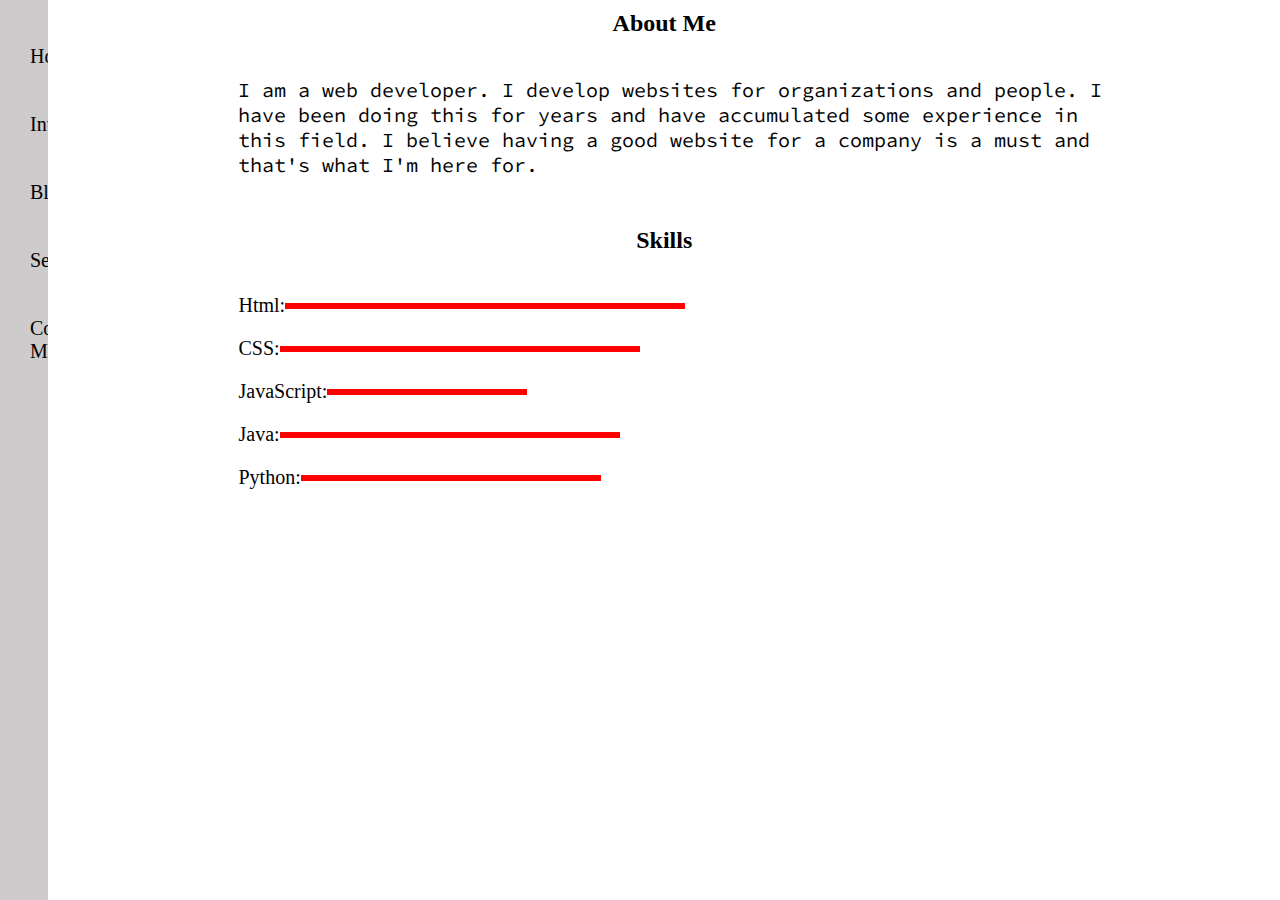
<file: intro.html>
<!DOCTYPE html>
<html lang="en">
<head>
    <meta charset="UTF-8">
    <meta http-equiv="X-UA-Compatible" content="IE=edge">
    <meta name="viewport" content="width=device-width, initial-scale=1.0">
    <title>Document</title>
    <link rel="Stylesheet" href="./style.css">
</head>
<body>
    <div class="container">
    <div class="list">
        <nav>
        <ul>
            <li><a href="/index.html">Home</a></li>
            <li><a href="/intro.html">Intro</a></li>
            <li><a href="https://alish39.wordpress.com/" target="_blank">Blog</a></li>
            <li><a href="/Services.html">Services</a></li>
            <li><a href="/Contact.html">Contact Me</a></li>
        </ul>
        </nav>
    </div>
    <div class="main">
        <div class="intro">
            <h2>About Me</h2>
            <p>I am a web developer. I develop websites for organizations and people. I have been doing this for years and have accumulated some experience in this field.
                I believe having a good website for a company is a must and that's what I'm here for.
            </p>
            <h2>Skills</h2>
            <div class="skillcontainer">
        <div class="skillitem">Html:<div class="skills1"></div></div>
        <div class="skillitem">CSS:<div class="skills2"></div></div>
        <div class="skillitem">JavaScript:<div class="skills3"></div></div>
        <div class="skillitem">Java:<div class="skills4"></div></div>
        <div class="skillitem">Python:<div class="skills5"></div></div>
    </div>
    </div>
    </div>
</div>
</body>
</html>
</file>
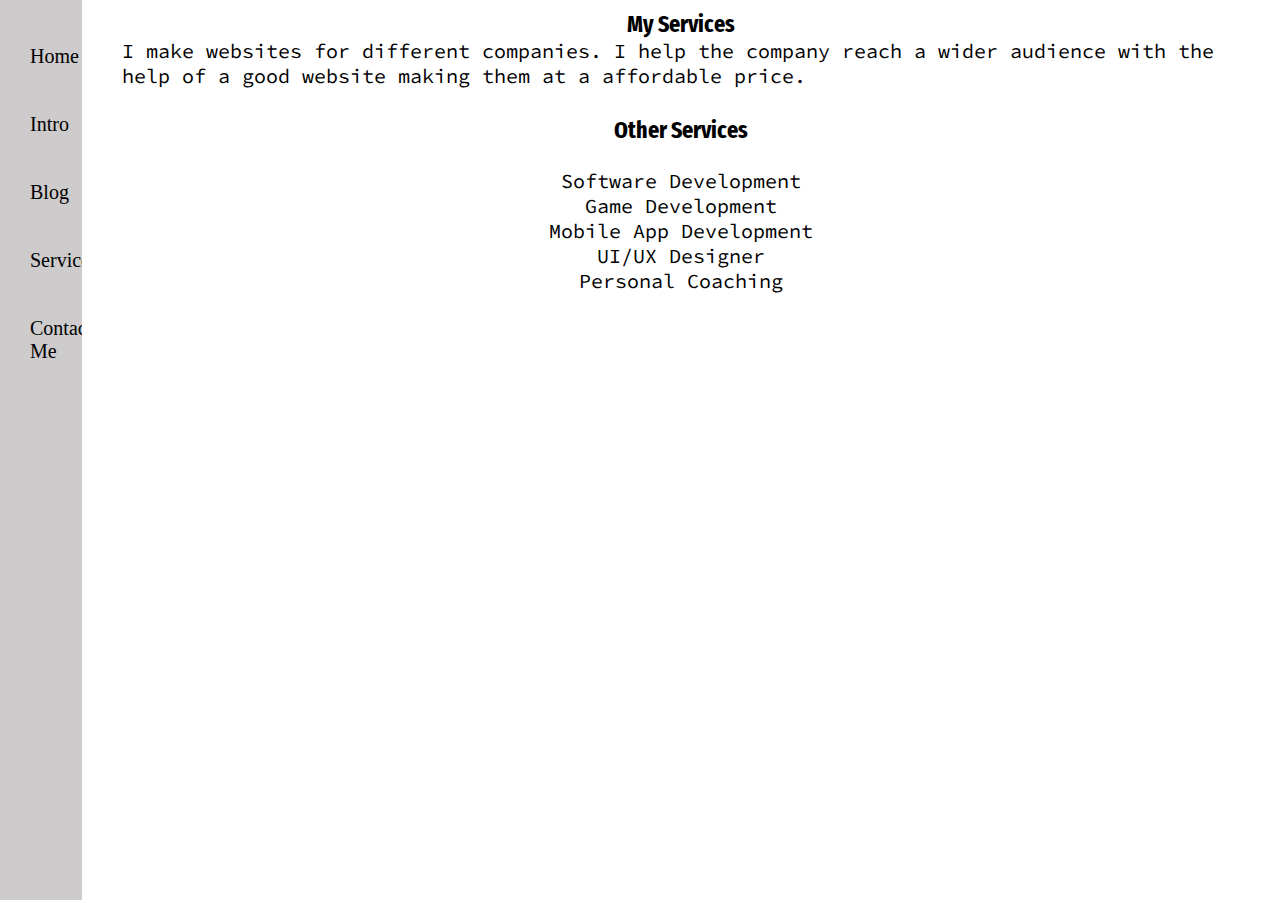
<file: Services.html>
<!DOCTYPE html>
<html lang="en">
<head>
    <meta charset="UTF-8">
    <meta http-equiv="X-UA-Compatible" content="IE=edge">
    <meta name="viewport" content="width=device-width, initial-scale=1.0">
    <title>Document</title>
    <link rel="stylesheet" href="./style.css">
</head>
<body>
    <div class="container">
    <div class="list">
        <nav>
        <ul>
            <li><a href="./index.html">Home</a></li>
            <li><a href="/intro.html">Intro</a></li>
            <li><a href="https://alish39.wordpress.com/" target="_blank">Blog</a></li>
            <li><a href="/Services.html">Services</a></li>
            <li><a href="/Contact.html">Contact Me</a></li>
        </ul>
        </nav>
    </div>
    <div class="services">
        <div class="servicecontainer">
            <h2>My Services</h2>
<p>I make websites for different companies. I help the company reach a wider audience with the help of a good website making them at
     a affordable price.</p>
     <br>
     <h2>Other Services</h2>
     <ul>
        <li>Software Development</li>
        <li>Game Development</li>
        <li>Mobile App Development</li>
        <li>UI/UX Designer</li>
        <li>Personal Coaching</li>
    </ul>
    
        
    </div>
    </div>
</div>
</body>
</html>
</file>
<file: style.css>
@import url('https://fonts.googleapis.com/css2?family=Fira+Sans+Extra+Condensed:wght@200&family=Raleway:wght@200&family=Source+Code+Pro:ital,wght@1,200&display=swap');
*{
padding: 0px;
margin: 0px;
box-sizing: border-box;
overflow: hidden;
}
.list{
    width: 10%;
    height: 100vh;
    background-color: rgb(205, 203, 203);
}
.para{
background-color: red;
}
.container{
    display: flex;
}
.list nav li{
    padding-top: 5vh;
    font-size: 20px;
    padding-left: 30px;
}
.list ul li a{
    text-decoration: none;
    color: black;
}
.infocontainer{
    height: 59vh;
    width: 80vw;
    margin: 15%;
    display: flex;
    justify-content: space-around;
    /* background-color: red;  */
}
.devpic figure img{
    height: 59vh;
    position: absolute;
    bottom: 140px;
    right: 130px;
}

.devinfo{
    margin-top: 9%;
    font-size: 30px;
    /* background-color: blue; */
}
.hello{
    font-size: 70px;
    font-family: 'Source Code Pro', monospace;
}
.name{
font-size: 60px;
font-weight: bold;
font-family: 'Fira Sans Extra Condensed', sans-serif;
}
.about{
font-size: 40px;
font-family: 'Source Code Pro', monospace;
}
.buttons button{
    border-radius: 15px;
    padding: 10px;
    color: white;
    background-color: blue;
    font-size: 20px;
    margin-top: 18px;
    cursor: pointer;
}
.buttons button:hover{
    color: blue;
    background-color:white;
}
.contactform{
    font-family: 'Fira Sans Extra Condensed', sans-serif;
    padding: 20%;
}
.contactform h2{
    text-align: center;
    color: lightslategray;
    padding-bottom: 5%;
    padding-top: 10%;
}
.form-text{
    color: red;
}
.contactform form div{
    padding: 2%;
}
@media screen and (max-width:600px)
{
    .devinfo{
        margin-top: 2%;
        font-size: 20px;
        padding-right: 70%;
    }
    .hello{
        font-size: 50px;
        font-family: 'Source Code Pro', monospace;
    }
    .name{
        font-size: 40px;
        font-weight: bold;
        font-family: 'Fira Sans Extra Condensed', sans-serif;
        }
    .list nav li{
        padding-top: 5vh;
        font-size: 20px;
        padding-left: 0px;
        }
    .list{
            width: 15%;
            height: 100vh;
            background-color: rgb(205, 203, 203);
        }
}
@media screen and (max-width:1000px)
{
    .devpic figure img{
        height: 50vh;
        bottom: 230px;
        right: -10px;
    }
    .devinfo{
        margin-top: 9%;
        font-size: 30px;
        padding-right: 40%;
    }
    .list nav li{
        padding-top: 5vh;
        font-size: 20px;
        padding-left: 8px;
        }
    .list{
            width: 15%;
            height: 100vh;
            background-color: rgb(205, 203, 203);
        }
    
}
@media screen and (min-width:1000px)
{
    .devpic figure img{
        height: 50vh;
        bottom: 230px;
        right: -10px;
    }
    .devinfo{
        margin-top: 4%;
        font-size: 30px;
        padding-right: 40%;
    }
    
}
.intro h2{
    text-align: center;
    padding-top: 10px;
}
.intro p{
    font-size: 20px;
    color: rgb(3, 3, 3);
    padding: 40px;
    padding-left: 150px;
    padding-right: 150px;
    margin-left: 40px;
    margin-right: 20px;
    /* background-color: red; */
    font-family: 'Source Code Pro', monospace;
}
.skillitem{
    display: flex;
    font-size: 20px;
    padding: 10px;
    align-items: center;
    padding-left: 160px;
}
.skillcontainer{
    padding: 30px;
}
.skills1{
    width: 400px;
    height: 6px;
    background-color: red;
}
.skills2{
    width: 360px;
    height: 6px;
    background-color: red;
}
.skills3{
    width: 200px;
    height: 6px;
    background-color: red;
}
.skills4{
    width: 340px;
    height: 6px;
    background-color: red;
}
.skills5{
    width: 300px;
    height: 6px;
    background-color: red;
}
.servicecontainer h2{
    text-align: center;
    padding-top: 10px;
    font-family: 'Fira Sans Extra Condensed', sans-serif;
}
.servicecontainer p{
    font-size: 20px;
    padding-left: 40px;
    padding-right: 40px;
    font-family: 'Source Code Pro', monospace;
}
.servicecontainer ul{
    font-size: 20px;
    text-align: center;
    padding-top: 2%;
    font-family: 'Source Code Pro', monospace;
}
</file>
